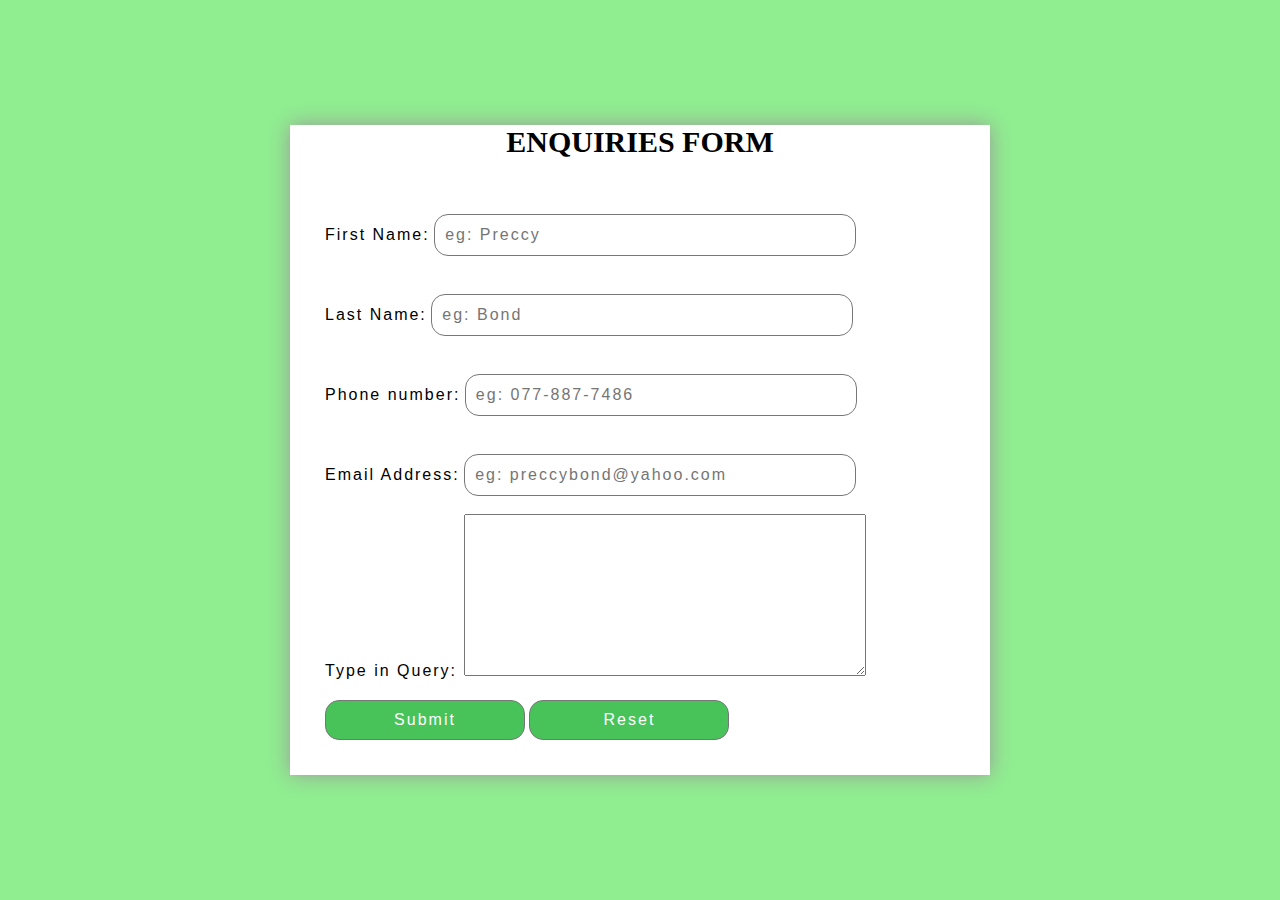
<file: index.html>
<!DOCTYPE html>
<html>
	
<head>
	<title>ENQUIRIES FORM</title>
	<link rel="stylesheet" type="text/css" href="styling.css">
</head>
<style>
body{
	background-color: lightgreen;
}
</style>
<body>
	
<div class="contact-box"> 




	<h3 style="text-align: center; font-family: 'Verdana'; font-size: 30px; text-transform: uppercase;">ENQUIRIES FORM</h3>

	<form>
		
		<label for="firstname" style="font-family: Verdana,sans-serif;font-size:16px; letter-spacing: 2px;">First Name:</label>
		<input type="text" id="firstname" placeholder="eg: Preccy" name="firstname" maxlength="15" style="font-family: Verdana,sans-serif;width: 400px; height: 40px; margin-top: 20px; padding-left: 10px; padding-right: 10px; border: 1px solid #777; border-radius: 14px; outline: none; font-size:16px; letter-spacing: 2px;"><br><br>

		<label for="lastname" style="font-family: Verdana,sans-serif;font-size:16px; letter-spacing: 2px;">Last Name:</label>
		<input type="text" id="lastname" placeholder="eg: Bond" name="lastname" maxlength="25" style="font-family: Verdana,sans-serif;font-size:16px;width: 400px; height: 40px; margin-top: 20px; padding-left: 10px; padding-right: 10px; border: 1px solid #777; border-radius: 14px; outline: none; letter-spacing: 2px;"><br><br>

		<label for="phone" style="font-family: Verdana,sans-serif;font-size:16px; letter-spacing: 2px;">Phone number:</label>
		<input type= "tel" id= "phone" placeholder="eg: 077-887-7486" name ="phone" pattern="[0-9]{3}-[0-9]{3}-[0-9]{4}" maxlength="13" style="font-family: Verdana,sans-serif;width: 370px; height: 40px; margin-top: 20px; padding-left: 10px; padding-right: 10px; border: 1px solid #777; border-radius: 14px; outline: none;font-size:16px; letter-spacing: 2px;"><br><br>

		<label for="email" style="font-family: Verdana,sans-serif;font-size:16px; letter-spacing: 2px;"> Email Address:</label>
		<input type="email" id = "email" placeholder="eg: preccybond@yahoo.com" name="email" style="font-family: Verdana,sans-serif;width: 370px; height: 40px; margin-top: 20px; padding-left: 10px; padding-right: 10px; border: 1px solid #777; border-radius: 14px; outline: none;font-size:16px; letter-spacing: 2px;"><br><br>

		<label for="query" style="font-family: Verdana,sans-serif;font-size:16px; letter-spacing: 2px;"> Type in Query: </label>
		<textarea id = "query" placeholder="ex: your query" name="query" style="font-family: Verdana,sans-serif;font-size:16px; height: 150px; width: 400px; padding-top: 10px;letter-spacing: 2px;"> </textarea>
		
		
		<input type="submit" name="submit" value="Submit" onclick="myfun()" style="font-family: Verdana,sans-serif;border-radius: 20px; color: #fff; margin-top: 18px; padding: 10px; background-color: #47c35a; font-size: 12px;border: none; cursor: pointer;width: 200px; height: 40px; margin-top: 20px; padding-left: 10px; padding-right: 10px; border: 1px solid #777; border-radius: 14px; outline: none;font-size:16px; letter-spacing: 2px;">

		<input type="reset" name="reset" value="Reset" style="font-family: Verdana,sans-serif;border-radius: 20px; color: #fff; margin-top: 18px; padding: 10px; background-color: #47c35a; font-size: 12px;border: none; cursor: pointer;width: 200px; height: 40px; margin-top: 20px; padding-left: 10px; padding-right: 10px; border: 1px solid #777; border-radius: 14px; outline: none;font-size:16px; letter-spacing: 2px;">

		<br>
	</form>	
    </div>
	<script>
		function myfun(){

			var x1=document.getElementById('firstname').value;
			var x2=document.getElementById('lastname').value;
			var x3=document.getElementById('phone').value;
			var x4=document.getElementById('email').value;
			var x5=document.getElementById('query').value;

			alert("firstname : "+x1+"\n lastname : "+x2+"\n phone :"+x3+"\n email : "+x4+"\n query : "+x5);

		}
		


	</script>

</body>
</html>
</file>
<file: styling.css>
*
{
	margin: 0;
	padding: 0;
}
body{
	background-color: #efefef;
	font-family: sans-serif;
}

.contact-box
{
	width:  700px;
	background-color: #fff;
	box-shadow: 0 0 20px #999;
	top: 50%;
	left: 50%;
	transform: translate(-50%,-50%);
	position: absolute;
}

form
{
margin: 35px;
}
</file>
